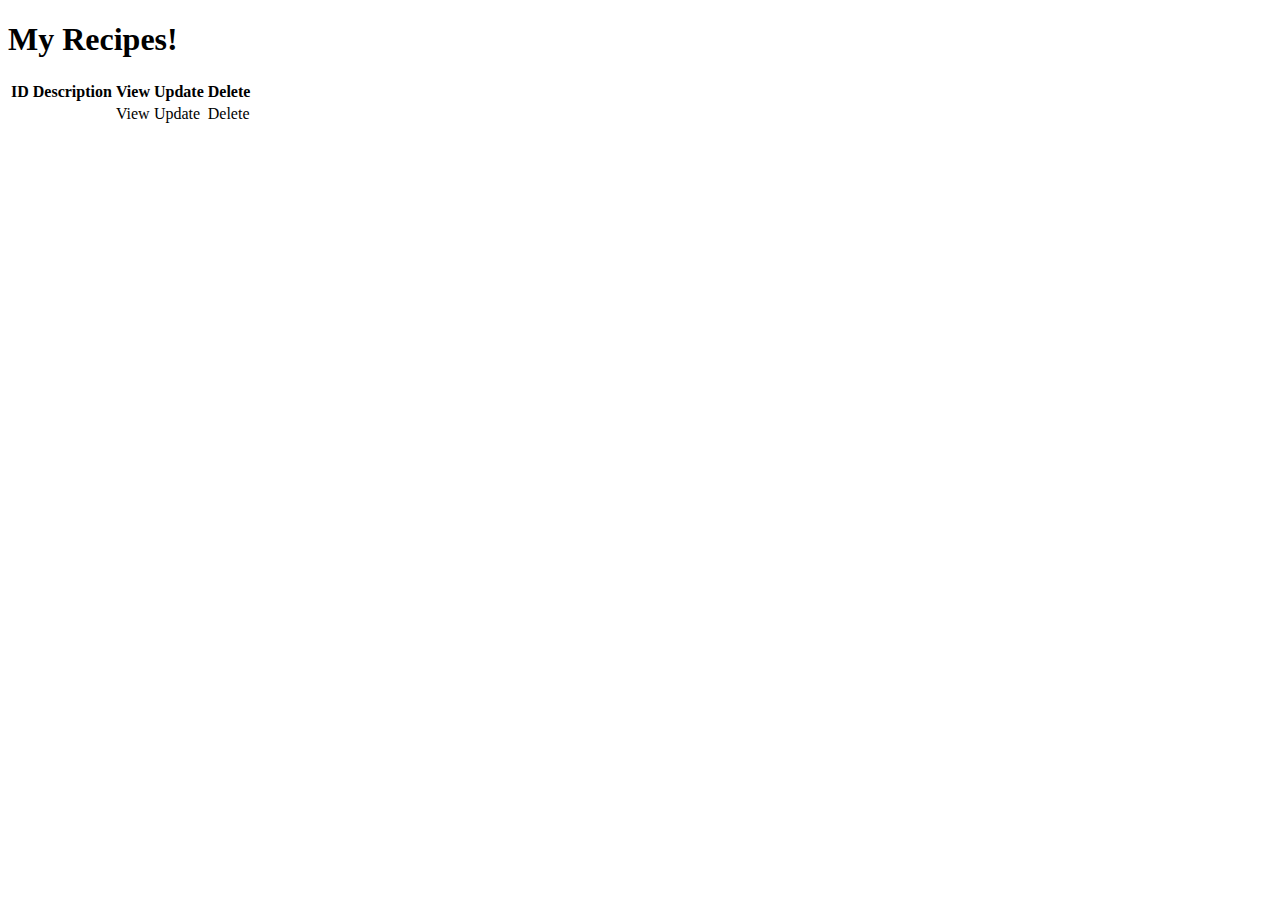
<file: src/main/resources/templates/index.html>
<!DOCTYPE html>
<html lang="en" xmlns:th="www.thymeleaf.org">
<head>
    <meta charset="UTF-8">
    <title>Recipe Home</title>
    <link crossorigin="anonymous" href="https://cdn.jsdelivr.net/npm/bootstrap@5.0.2/dist/css/bootstrap.min.css"
          integrity="sha384-EVSTQN3/azprG1Anm3QDgpJLIm9Nao0Yz1ztcQTwFspd3yD65VohhpuuCOmLASjC" rel="stylesheet">
    <link rel="stylesheet" th:href="@{/styles/recipe.css}"/>

</head>
<body>
<h1 class="text-center m-5">My Recipes!</h1>
<div class="container">

<table class="table table-striped table-hover">
    <thead class="table-header bg-primary text-light">
        <tr>
            <th>ID</th>
            <th>Description</th>
            <th>View</th>
            <th>Update</th>
            <th>Delete</th>
        </tr>
    </thead>
    <tbody class="">
        <tr th:each="recipe: ${recipes}">
            <td th:text="${recipe.id}"></td>
            <td th:text="${recipe.description}"></td>
            <td><a th:href="@{'/show/'+ ${recipe.id}}">View</a></td>
            <td><a th:href="@{'/update/'+ ${recipe.id}}">Update</a></td>
            <td><a th:href="@{'/delete/'+ ${recipe.id}}">Delete</a></td>
        </tr>
    </tbody>
</table>
</div>
</body>
<script crossorigin="anonymous"
        integrity="sha384-MrcW6ZMFYlzcLA8Nl+NtUVF0sA7MsXsP1UyJoMp4YLEuNSfAP+JcXn/tWtIaxVXM"
        src="https://cdn.jsdelivr.net/npm/bootstrap@5.0.2/dist/js/bootstrap.bundle.min.js"></script>

</html>
</file>
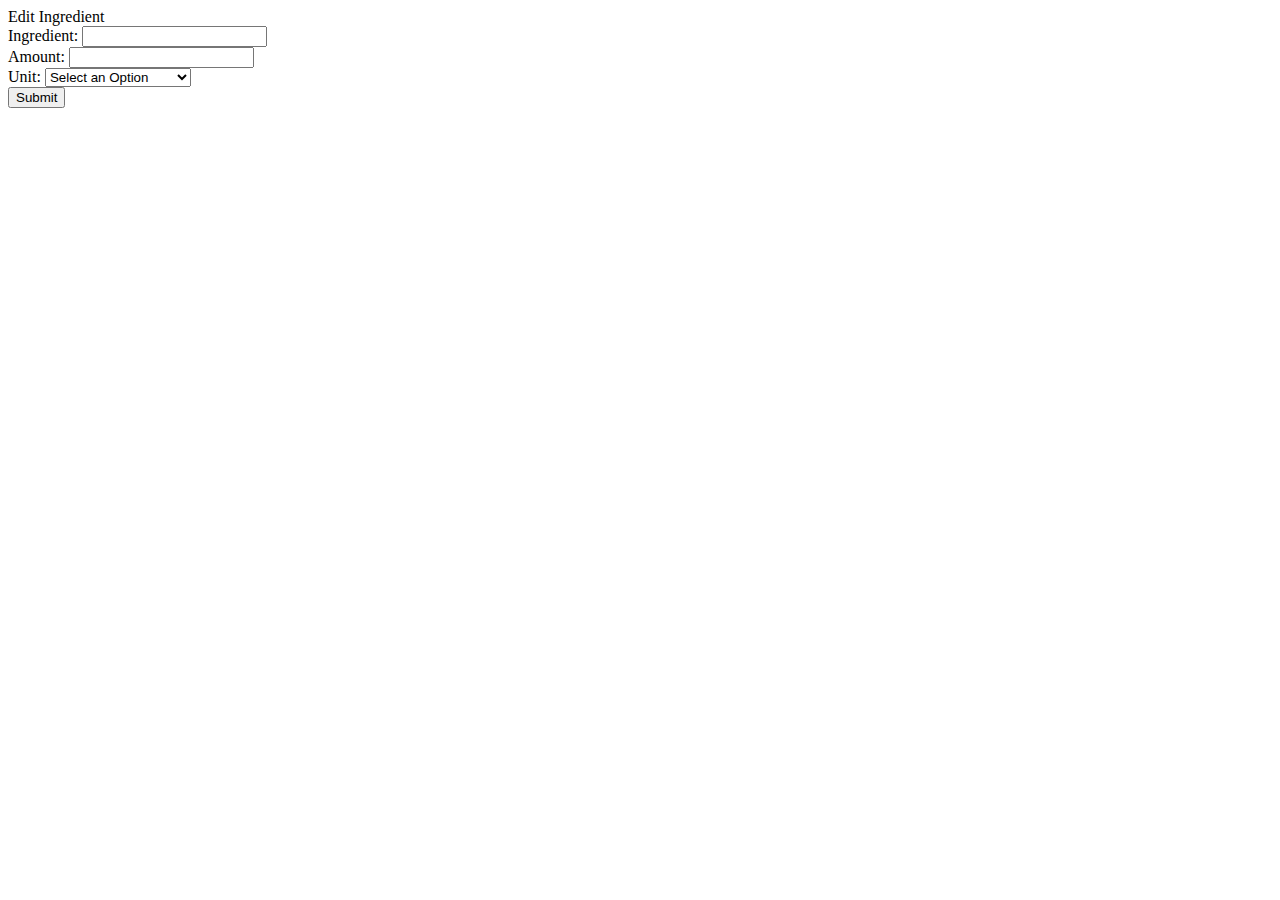
<file: src/main/resources/templates/ingredient/editIngredient.html>
<!DOCTYPE html>
<html lang="en" xmlns:th="http://www.thymeleaf.org">
<head>
    <meta charset="UTF-8">
    <title>Edit Ingredient</title>
    <link crossorigin="anonymous" href="https://cdn.jsdelivr.net/npm/bootstrap@5.0.2/dist/css/bootstrap.min.css"
          integrity="sha384-EVSTQN3/azprG1Anm3QDgpJLIm9Nao0Yz1ztcQTwFspd3yD65VohhpuuCOmLASjC" rel="stylesheet">
    <link rel="stylesheet" th:href="@{/styles/recipe.css}"/>

</head>
<body>
<!--/*@thymesVar id="ingredient" type="com.example.cookbook.dto.IngredientDTO"*/-->
<!--/*@thymesVar id="units" type="java.util.ArrayList<com.example.cookbook.dto.UnitOfMeasureDTO>"*/-->
<!--/*@thymesVar id="unit" type="com.example.cookbook.dto.UnitOfMeasureDTO"*/-->
<div class="container">
    <div class="card m-3">
        <div class="card-header bg-primary text-white">
            Edit Ingredient
        </div>
        <div class="card-body">
            <form method="post" th:action="@{/addOrUpdateIngredient}"
                  th:object="${ingredient}">
                <input th:field="*{recipeId}" type="hidden">
                <input th:field="*{id}" type="hidden">
                <div class="row">
                    <div class="col-md-4 form-group">
                        <label>Ingredient:</label>
                        <input class="form-control" th:field="*{description}" type="text"/>
                    </div>
                    <div class="col-md-4 form-group">
                        <label>Amount:</label>
                        <input class="form-control" th:field="*{amount}" type="text"/>
                    </div>
                    <div class="col-md-4 form-group">
                        <label>Unit:</label>
                        <select class="form-control" th:field="*{unitOfMeasureId}">
                            <option value="none" selected disabled hidden>Select an Option</option>
                            <option th:each="unit : ${units}" th:text="${unit.description}" th:value="${unit.id}">
                                Unit of Measurement
                            </option>
                        </select>
                    </div>
                </div>
                <div class="row mt-3 ">
                    <div class="col d-flex justify-content-end">
                        <button class="btn btn-primary p-2 me-5">Submit</button>
                    </div>
                </div>
            </form>
        </div>
    </div>
</div>
</body>
</html>
</file>
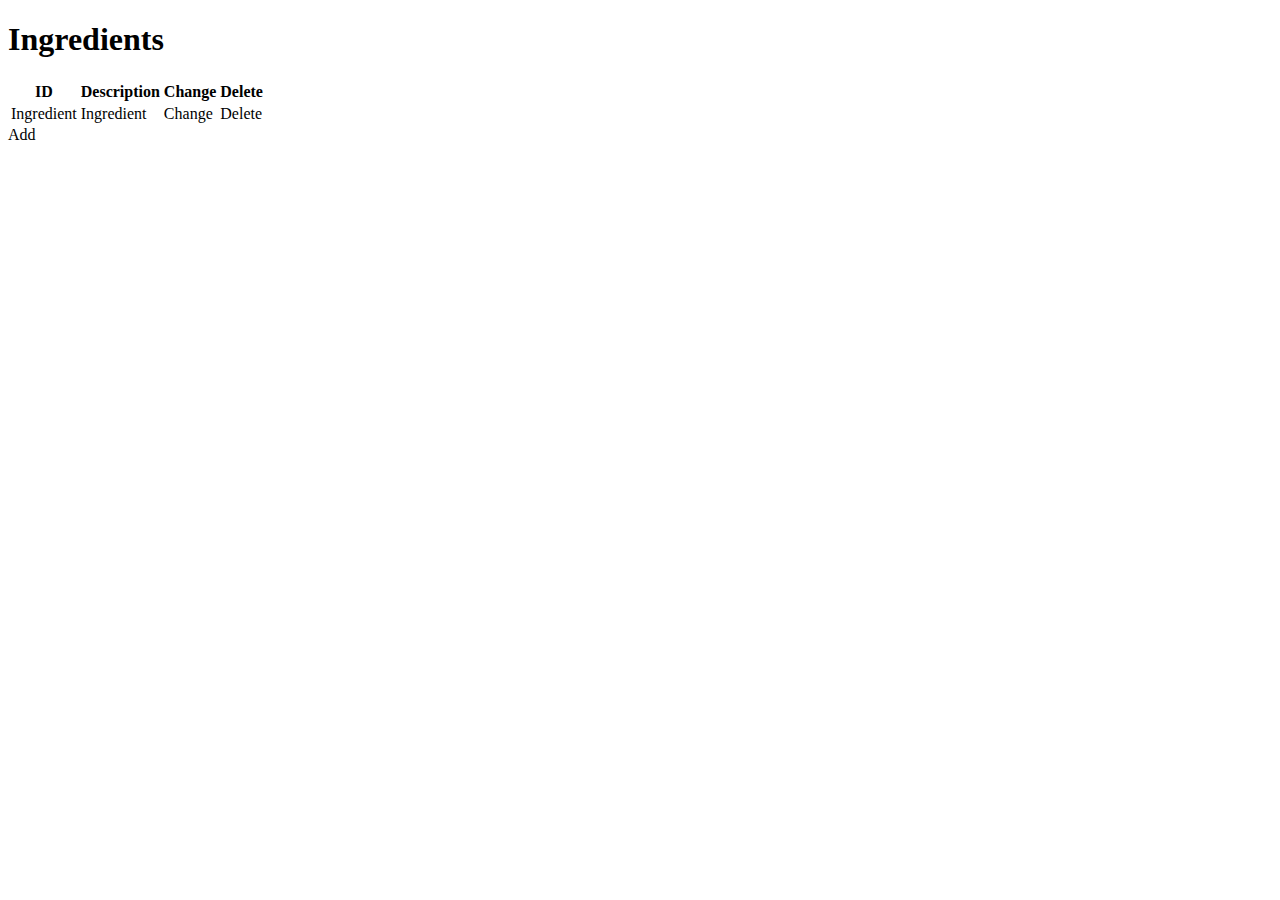
<file: src/main/resources/templates/ingredient/ingredientsView.html>
<!DOCTYPE html>
<html lang="en">
<head>
    <meta charset="UTF-8">
    <title>Ingredients</title>
    <link crossorigin="anonymous" href="https://cdn.jsdelivr.net/npm/bootstrap@5.0.2/dist/css/bootstrap.min.css"
          integrity="sha384-EVSTQN3/azprG1Anm3QDgpJLIm9Nao0Yz1ztcQTwFspd3yD65VohhpuuCOmLASjC" rel="stylesheet">
</head>
<body>
<!--/*@thymesVar id="ingredients" type="java.util.HashSet"*/-->
<!--/*@thymesVar id="ingredient" type="com.example.cookbook.domain.Ingredient"*/-->
<!--/*@thymesVar id="recipeId" type="java.lang.String"*/-->
<h1 class="text-center m-5">Ingredients</h1>
<div class="container">
    <table class="table table-striped table-hover">
        <thead class="table-header bg-primary text-light">
        <tr>
            <th>ID</th>
            <th>Description</th>
            <th>Change</th>
            <th>Delete</th>
        </tr>
        </thead>
        <tbody class="">
        <tr th:each="ingredient: ${ingredients}">
            <td th:text="${ingredient.id}">
                Ingredient
            </td>
            <td th:text="${ingredient.description}">
                Ingredient
            </td>

            <td><a th:href="@{'/updateIngredient/' + ${ingredient.id}}">Change</a></td>
            <td><a th:href="@{'/deleteIngredient/' + ${ingredient.id} + '&&' + ${ingredient.recipe.id}}">Delete</a></td>
        </tr>
        </tbody>
    </table>
    <div>
        <a class="btn btn-primary btn-large ml-auto p-2" th:href="@{'/createIngredient/' + ${recipeId}}"> Add
        </a>
    </div>

</div>
</body>
</html>
</file>
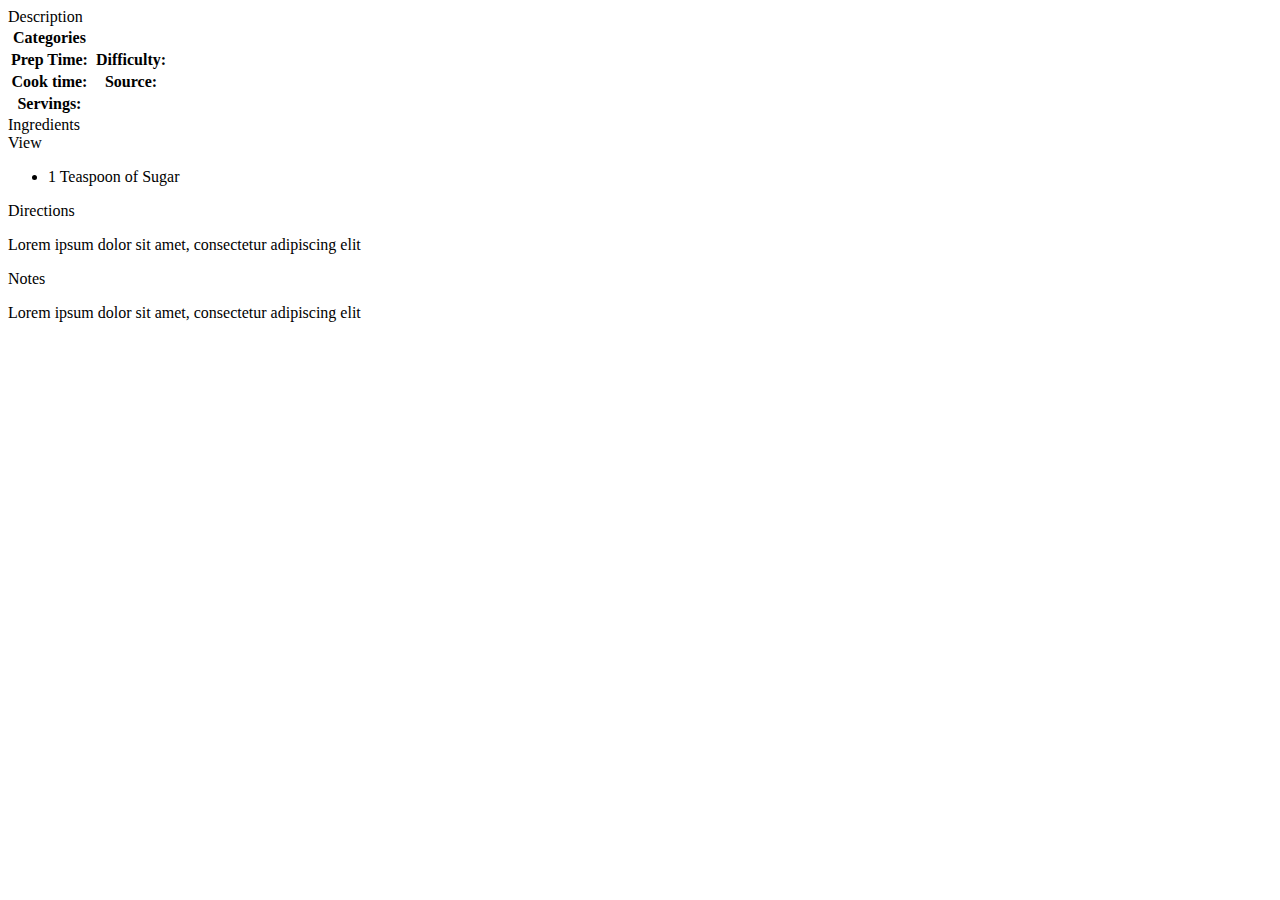
<file: src/main/resources/templates/recipe/Recipe.html>
<!DOCTYPE html>
<html lang="en" xmlns:th="http://www.thymeleaf.org">

<head>
    <meta charset="UTF-8">
    <title th:text="${recipe.description}">Title</title>
    <link crossorigin="anonymous" href="https://cdn.jsdelivr.net/npm/bootstrap@5.0.2/dist/css/bootstrap.min.css"
          integrity="sha384-EVSTQN3/azprG1Anm3QDgpJLIm9Nao0Yz1ztcQTwFspd3yD65VohhpuuCOmLASjC" rel="stylesheet">
    <link rel="stylesheet" th:href="@{/styles/recipe.css}"/>
</head>
<body>
<!--/*@thymesVar id="recipe" type="com.example.cookbook.domain.Recipe"*/-->
<!--/*@thymesVar id="ingredient" type="com.example.cookbook.domain.Ingredient"*/-->
<div class="container">
    <div class="card m-3">
        <div class="card-header bg-primary text-light p-2 font-weight-bold" th:text="${recipe.description}">
            Description
        </div>
        <div class="card-body">

            <table class="table">
                <tr>
                    <th>Categories</th>
                    <td colspan="2">
                        <p class="d-inline-block mx-3" th:each="category : ${recipe.categories}"
                           th:text="${category.categoryName} "></p>
                    </td>
                    <td></td>
                </tr>
                <tr>
                    <th>Prep Time:</th>
                    <td th:text="${recipe.prepTime} + 'mins' "></td>
                    <th>Difficulty:</th>
                    <td th:text="${recipe.difficulty} "></td>
                </tr>
                <tr>
                    <th>Cook time:</th>
                    <td th:text="${recipe.cookTime} + 'mins' "></td>
                    <th>Source:</th>
                    <td th:text="${recipe.source}"></td>
                </tr>
                <tr>
                    <th>Servings:</th>
                    <td colspan="2" th:text="${recipe.servings} "></td>

                </tr>
            </table>
        </div>
    </div>
    <div class="card m-3">
        <div class="card-header bg-primary text-light p-2 font-weight-bold">
            <div class="row">
                <div class="col">
                    Ingredients
                </div>
                <div class="col d-flex justify-content-end">
                    <a class="btn btn-light" th:href="@{'/viewIngredients/'+ ${recipe.id}}">View</a>
                </div>
            </div>
        </div>
        <div class="card-body p-2">
            <ul>
                <li th:each="ingredient : ${recipe.ingredients}"
                    th:text="${(ingredient.getAmount() +
                                        ' ' + ingredient.uom.uom +
                                        ' - ' + ingredient.description)}">1 Teaspoon of Sugar
                </li>
            </ul>
        </div>
        <div class="card m-3">
            <div class="card-header bg-primary text-light p-2 font-weight-bold"> Directions</div>
            <div class="card-body">
            <p class="long-text" th:text="${recipe.directions}">
                Lorem ipsum dolor sit amet, consectetur adipiscing elit
            </p>
            </div>
        </div>
        <div class="card m-3">
            <div class="card-header bg-primary text-light p-2 font-weight-bold"> Notes</div>
            <div class="card-body">
                <p class="long-text" th:text="${recipe.notes}">
                    Lorem ipsum dolor sit amet, consectetur adipiscing elit
                </p>
            </div>
        </div>
    </div>
</div>
</body>
<script crossorigin="anonymous"
        integrity="sha384-MrcW6ZMFYlzcLA8Nl+NtUVF0sA7MsXsP1UyJoMp4YLEuNSfAP+JcXn/tWtIaxVXM"
        src="https://cdn.jsdelivr.net/npm/bootstrap@5.0.2/dist/js/bootstrap.bundle.min.js"></script>

</html>
</file>
